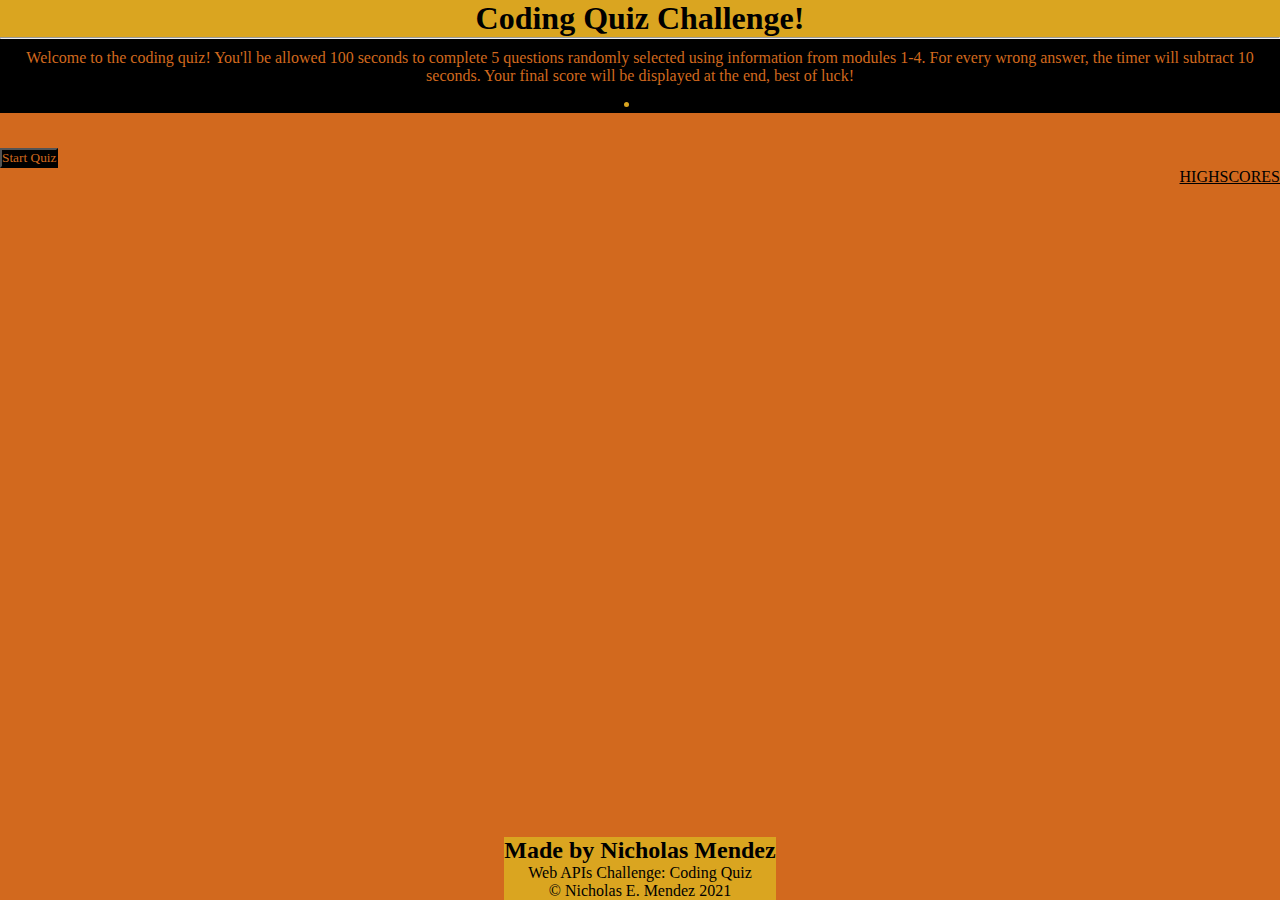
<file: index.html>
<!DOCTYPE html>
<html lang="en">
  <head>
    <meta charset="UTF-8" />
    <meta name="viewport" content="width=device-width, initial-scale=1.0" />
    <meta http-equiv="X-UA-Compatible" content="ie=edge" />
    <!-- CSS -->
    <link rel="stylesheet" type="text/css" href="./assets/css/style.css" />
    <title>Coding Quiz</title>
  </head>

  <body>
    <!-- quiz elements -->
    <div id="wrapper">
      <div>
        <!-- timer -->
        <div id="currentTime"></div>
        <!-- quiz Content -->
        <div id="questionsSec">
          <h1>Coding Quiz Challenge!</h1>
          <hr id="titleline" />
          <p>
            Welcome to the coding quiz! You'll be allowed 100 seconds to complete 5 questions randomly selected using information from modules 1-4. For every wrong answer, the timer will subtract 10 seconds. Your final score will be displayed at the end, best of luck!
          </p>
          <ul id="choicesUl">
              <li></li>
          </ul>
        </div>
      </div>

      <!-- start quiz -->
      <div id="start">
        <button id="startTime">Start Quiz</button>
      </div>

      <div>
        <!-- link to highscores -->
        <a href="./highscores.html" alt="Current Highscores" id="viewhighs"
          >HIGHSCORES</a
        >
      </div>
    </div>

    <footer class="footer">
        <div class="info">
            <h2>Made by Nicholas Mendez</h2>
            <p>Web APIs Challenge: Coding Quiz</p>
            <p>&copy; Nicholas E. Mendez 2021</p>
        </div>
    </footer>
    <script src="./assets/js/script.js"></script>
  </body>
</html>
</file>
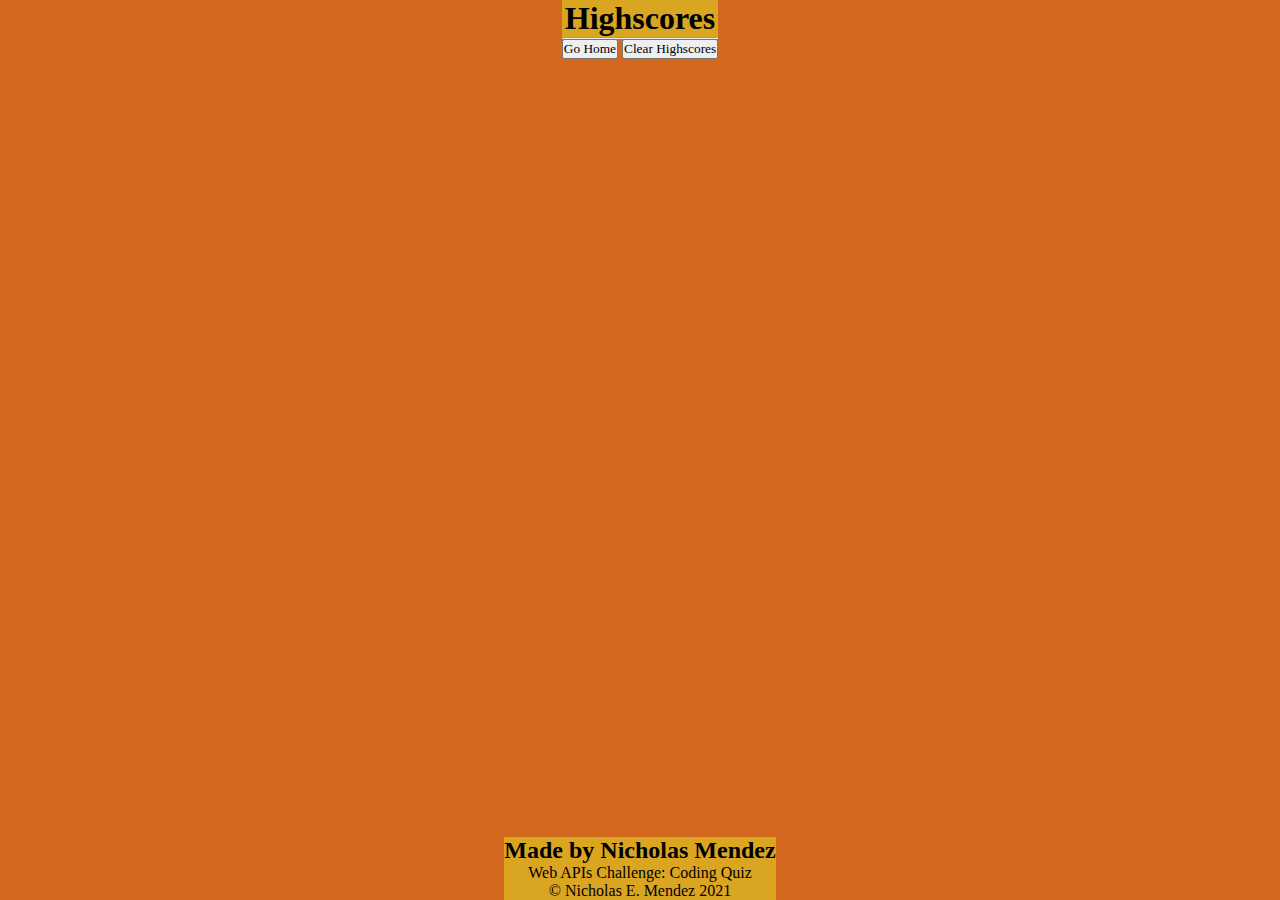
<file: highscores.html>
<!DOCTYPE html>
<html lang="en">
  <head>
    <meta charset="UTF-8" />
    <meta name="viewport" content="width=device-width, initial-scale=1.0" />
    <meta http-equiv="X-UA-Compatible" content="ie=edge" />
    <link rel="stylesheet" type="text/css" href="./assets/css/style.css" />

    <title>High Scores</title>
  </head>

  <body>
    <div id="wrapper">
      <div id="highscore-container">
        <div id="currentTime"></div>
        <div id="questionsSec">
          <h1>Highscores</h1>
          <hr id="titleline" />
          <ul id="highScore"></ul>
        </div>
      </div>

      <!-- highscores page + return to main quiz screen-->
      <div id="btn-container">
        <button id="goHome">Go Home</button>
        <button id="clear" value="reset">Clear Highscores</button>
      </div>
    </div>
    <script src="assets/js/highscores.js"></script>

    <footer class="footer">
        <div class="info">
            <h2>Made by Nicholas Mendez</h2>
            <p>Web APIs Challenge: Coding Quiz</p>
            <p>&copy; Nicholas E. Mendez 2021</p>
        </div>
    </footer>
  </body>
</html>
</file>
<file: assets/css/style.css>
* {
    margin: 0;
    padding: 0;
    box-sizing: border-box;
    font-family: Georgia, 'Times New Roman', Times, serif;
}

body {
    display: flex;
    flex-direction: column;
    justify-content: center;
    align-items: center;
    font-family: Georgia, 'Times New Roman', Times, serif;
    background-color:chocolate;
}

h1 {
    margin: 0;
    display: flex;
    flex-wrap: wrap;
    justify-content: center;
    background-color: goldenrod;
    color: black;
}

footer {
    display: flex;
    flex-wrap: wrap;
    justify-content: center;
    color: black;
}

div #questionsSec {
    margin: 0;
    display: flexbox;
    flex-wrap: wrap;
    background-color: black;
    color: goldenrod;
    justify-content: center;
}

div #questionsSec p {
    margin-top: 10px;
    margin-bottom: 10px;
    color: chocolate;
    justify-content: center;
    text-align: center;
}

div #questionsSec ul {
    margin: 0;
    display: flex;
    flex-wrap: wrap;
    justify-content: center;
    background-color: black;
    color: goldenrod;
}

div #questionsSec li {
    display:table-column table-row;
    justify-content: space-evenly;
    grid-column: auto;
}

#start button {
    margin-top: 35px;
    justify-content: center;
}

#startTime {
    margin: 0;
    display: flex;
    flex-wrap: wrap;
    background-color: black;
    color: chocolate;
}

#viewhighs {
    margin: 0;
    display: flex;
    flex-wrap: wrap;
    justify-content: right;
    color: black;
}

footer .footer {
    position: relative;
    bottom: 0;
}

footer .info {
    position: absolute;
    bottom: 0;
    text-align: center;
    justify-content: center;
    background-color: goldenrod;
}
</file>
